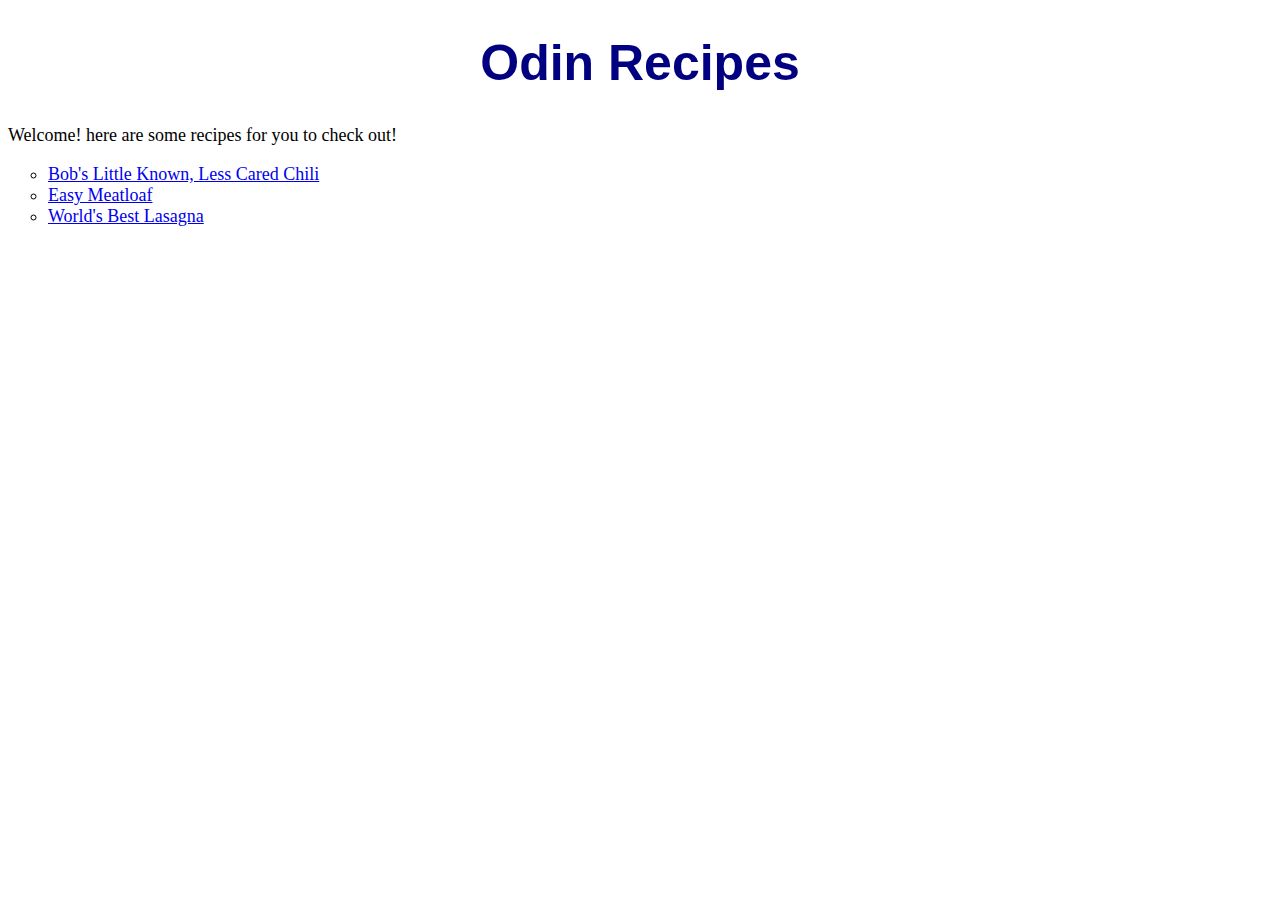
<file: index.html>
<!DOCTYPE html>
<html>
    <head>
        <meta charset="utf-8">
        <meta http-equiv="X-UA-Compatible" content="ie=edge">
        <meta name="viewport" content="width=device-width, initial-scale=1.0">
        <link rel="stylesheet" href="styles/style.css">
        <title>Odin Recipes</title>
    </head>
    <body>
        <h1>Odin Recipes</h1>
        <p>Welcome! here are some recipes for you to check out!</p>
        <ul>
            <li><a href="recipes/chili.html">Bob's Little Known, Less Cared Chili</a></li>
            <li><a href="recipes/meatloaf.html">Easy Meatloaf</a></li>
            <li><a href="recipes/lasagna.html">World's Best Lasagna</a></li>
        </ul>
    </body>
</html>
</file>
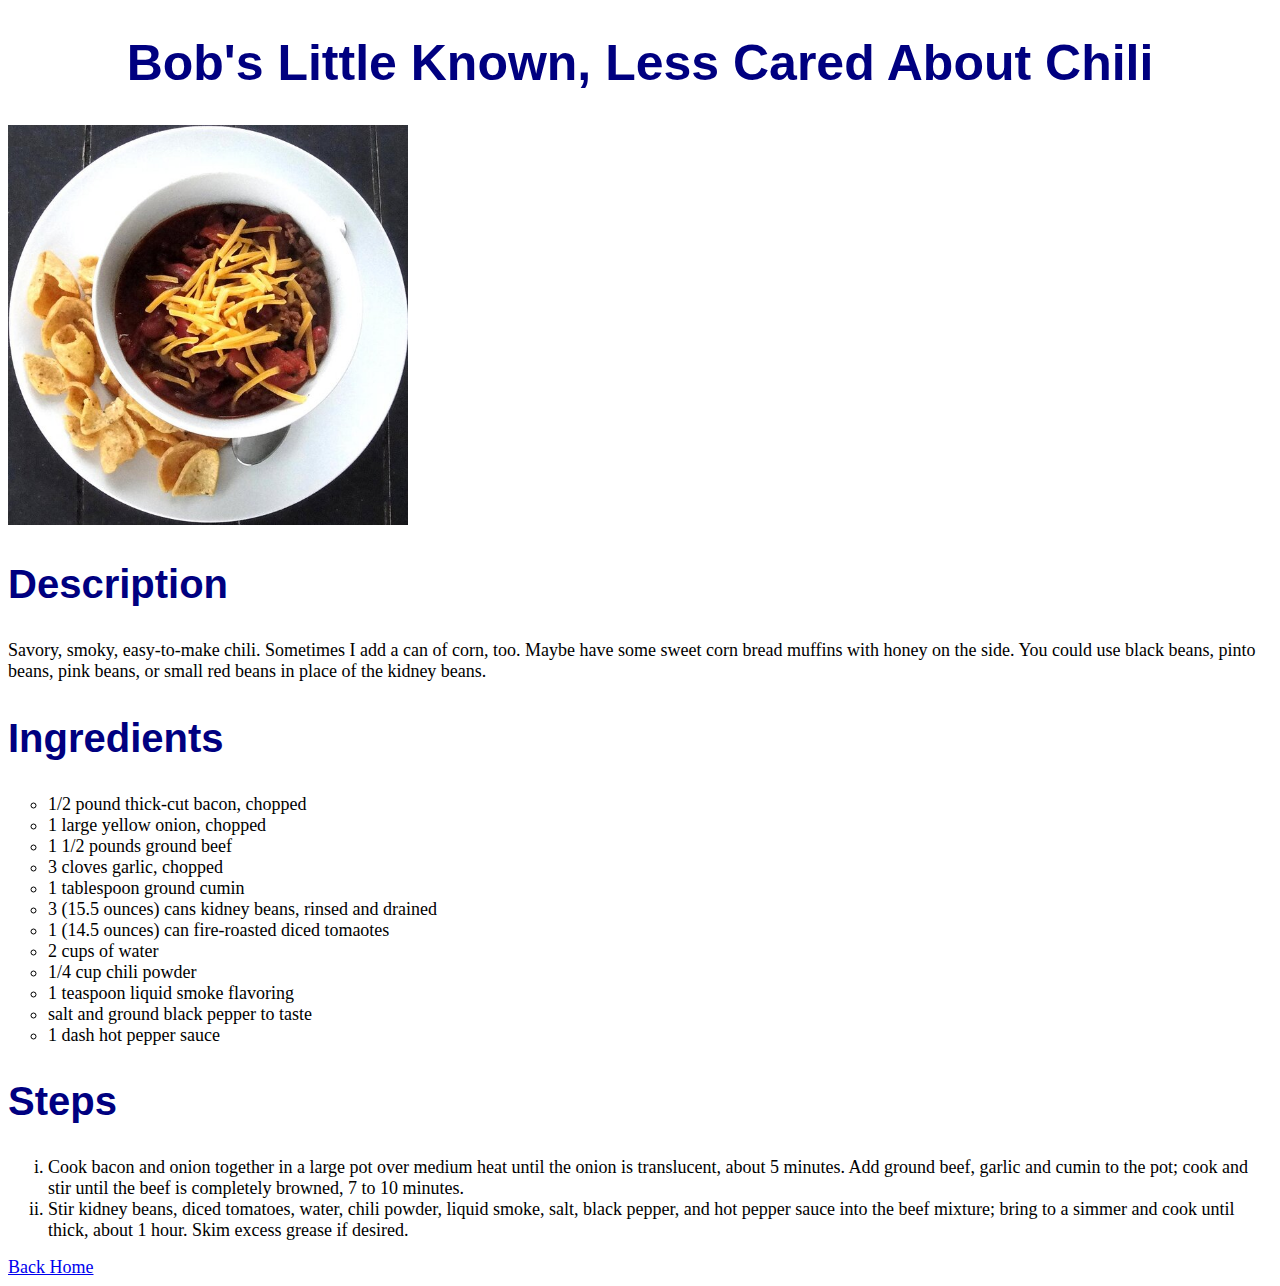
<file: recipes/chili.html>
<!DOCTYPE html>
<html lang="en">
  <head>
    <meta charset="UTF-8" />
    <meta http-equiv="X-UA-Compatible" content="IE=edge" />
    <meta name="viewport" content="width=device-width, initial-scale=1.0" />
    <link rel="stylesheet" href="../styles/style.css">
    <title>Document</title>
  </head>
  <body>
    <h1>Bob's Little Known, Less Cared About Chili</h1>
    <img src="chili.jpeg" alt="chili in bowl" />
    <h2>Description</h2>
    <p>
      Savory, smoky, easy-to-make chili. Sometimes I add a can of corn, too.
      Maybe have some sweet corn bread muffins with honey on the side. You could
      use black beans, pinto beans, pink beans, or small red beans in place of
      the kidney beans.
    </p>
    <h2>Ingredients</h2>
    <ul>
      <li>1/2 pound thick-cut bacon, chopped</li>
      <li>1 large yellow onion, chopped</li>
      <li>1 1/2 pounds ground beef</li>
      <li>3 cloves garlic, chopped</li>
      <li>1 tablespoon ground cumin</li>
      <li>3 (15.5 ounces) cans kidney beans, rinsed and drained</li>
      <li>1 (14.5 ounces) can fire-roasted diced tomaotes</li>
      <li>2 cups of water</li>
      <li>1/4 cup chili powder</li>
      <li>1 teaspoon liquid smoke flavoring</li>
      <li>salt and ground black pepper to taste</li>
      <li>1 dash hot pepper sauce</li>
    </ul>
    <h2>Steps</h2>
    <ol>
      <li>
        Cook bacon and onion together in a large pot over medium heat until the
        onion is translucent, about 5 minutes. Add ground beef, garlic and cumin
        to the pot; cook and stir until the beef is completely browned, 7 to 10
        minutes.
      </li>
      <li>
        Stir kidney beans, diced tomatoes, water, chili powder, liquid smoke,
        salt, black pepper, and hot pepper sauce into the beef mixture; bring to
        a simmer and cook until thick, about 1 hour. Skim excess grease if
        desired.
      </li>
    </ol>
    <a href="../index.html">Back Home</a>
  </body>
</html>
</file>
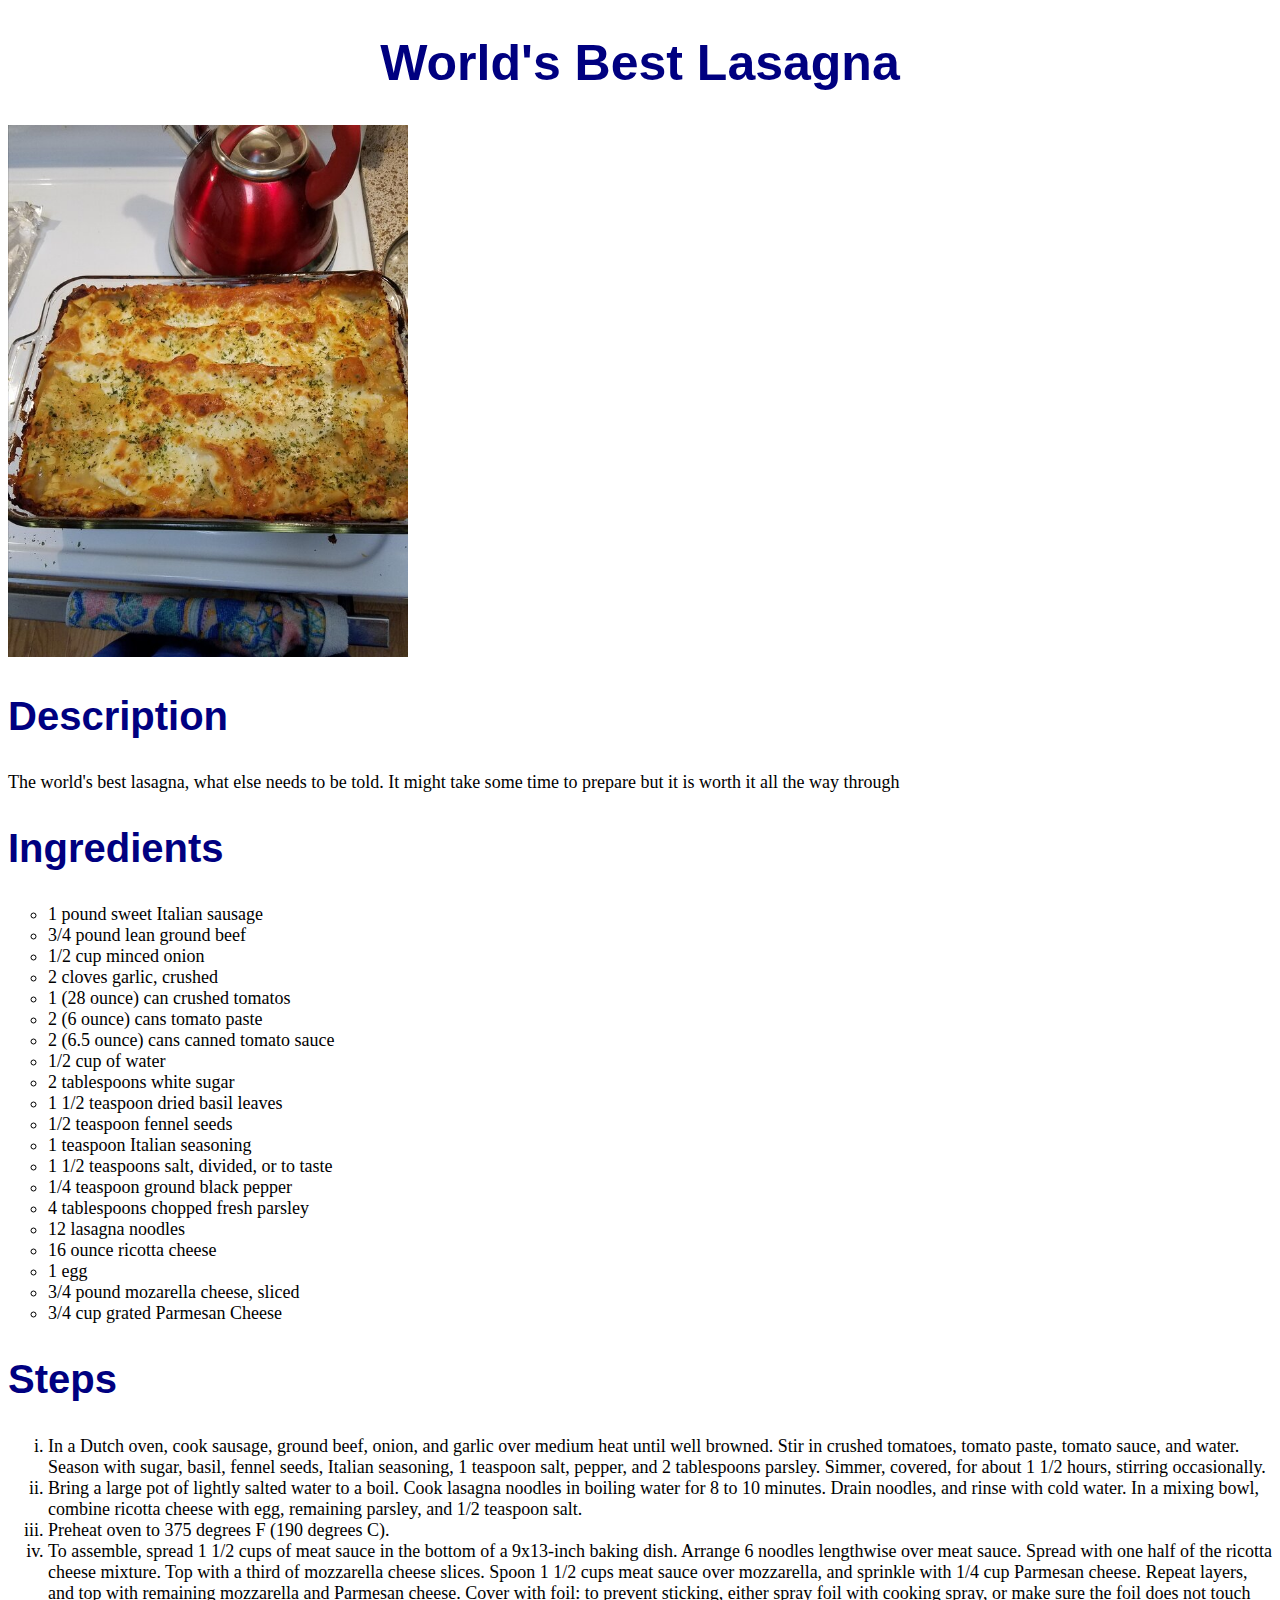
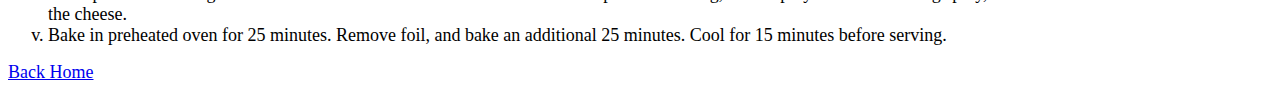
<file: recipes/lasagna.html>
<!DOCTYPE html>
<html lang="en">
  <head>
    <meta charset="UTF-8" />
    <meta http-equiv="X-UA-Compatible" content="IE=edge" />
    <meta name="viewport" content="width=device-width, initial-scale=1.0" />
    <link rel="stylesheet" href="../styles/style.css">
    <title>World's Best Lasagna</title>
  </head>
  <body>
    <h1>World's Best Lasagna</h1>
    <img src="lasagna.jpeg" alt="fresh lasagna" />
    <h2>Description</h2>
    <p>
      The world's best lasagna, what else needs to be told. It might take some
      time to prepare but it is worth it all the way through
    </p>
    <h2>Ingredients</h2>
    <ul>
      <li>1 pound sweet Italian sausage</li>
      <li>3/4 pound lean ground beef</li>
      <li>1/2 cup minced onion</li>
      <li>2 cloves garlic, crushed</li>
      <li>1 (28 ounce) can crushed tomatos</li>
      <li>2 (6 ounce) cans tomato paste</li>
      <li>2 (6.5 ounce) cans canned tomato sauce</li>
      <li>1/2 cup of water</li>
      <li>2 tablespoons white sugar</li>
      <li>1 1/2 teaspoon dried basil leaves</li>
      <li>1/2 teaspoon fennel seeds</li>
      <li>1 teaspoon Italian seasoning</li>
      <li>1 1/2 teaspoons salt, divided, or to taste</li>
      <li>1/4 teaspoon ground black pepper</li>
      <li>4 tablespoons chopped fresh parsley</li>
      <li>12 lasagna noodles</li>
      <li>16 ounce ricotta cheese</li>
      <li>1 egg</li>
      <li>3/4 pound mozarella cheese, sliced</li>
      <li>3/4 cup grated Parmesan Cheese</li>
    </ul>
    <h2>Steps</h2>
    <ol>
      <li>
        In a Dutch oven, cook sausage, ground beef, onion, and garlic over
        medium heat until well browned. Stir in crushed tomatoes, tomato paste,
        tomato sauce, and water. Season with sugar, basil, fennel seeds, Italian
        seasoning, 1 teaspoon salt, pepper, and 2 tablespoons parsley. Simmer,
        covered, for about 1 1/2 hours, stirring occasionally.
      </li>
      <li>
        Bring a large pot of lightly salted water to a boil. Cook lasagna
        noodles in boiling water for 8 to 10 minutes. Drain noodles, and rinse
        with cold water. In a mixing bowl, combine ricotta cheese with egg,
        remaining parsley, and 1/2 teaspoon salt.
      </li>
      <li>Preheat oven to 375 degrees F (190 degrees C).</li>
      <li>
        To assemble, spread 1 1/2 cups of meat sauce in the bottom of a
        9x13-inch baking dish. Arrange 6 noodles lengthwise over meat sauce.
        Spread with one half of the ricotta cheese mixture. Top with a third of
        mozzarella cheese slices. Spoon 1 1/2 cups meat sauce over mozzarella,
        and sprinkle with 1/4 cup Parmesan cheese. Repeat layers, and top with
        remaining mozzarella and Parmesan cheese. Cover with foil: to prevent
        sticking, either spray foil with cooking spray, or make sure the foil
        does not touch the cheese.
      </li>
      <li>
        Bake in preheated oven for 25 minutes. Remove foil, and bake an
        additional 25 minutes. Cool for 15 minutes before serving.
      </li>
    </ol>
    <a href="../index.html">Back Home</a>
  </body>
</html>
</file>
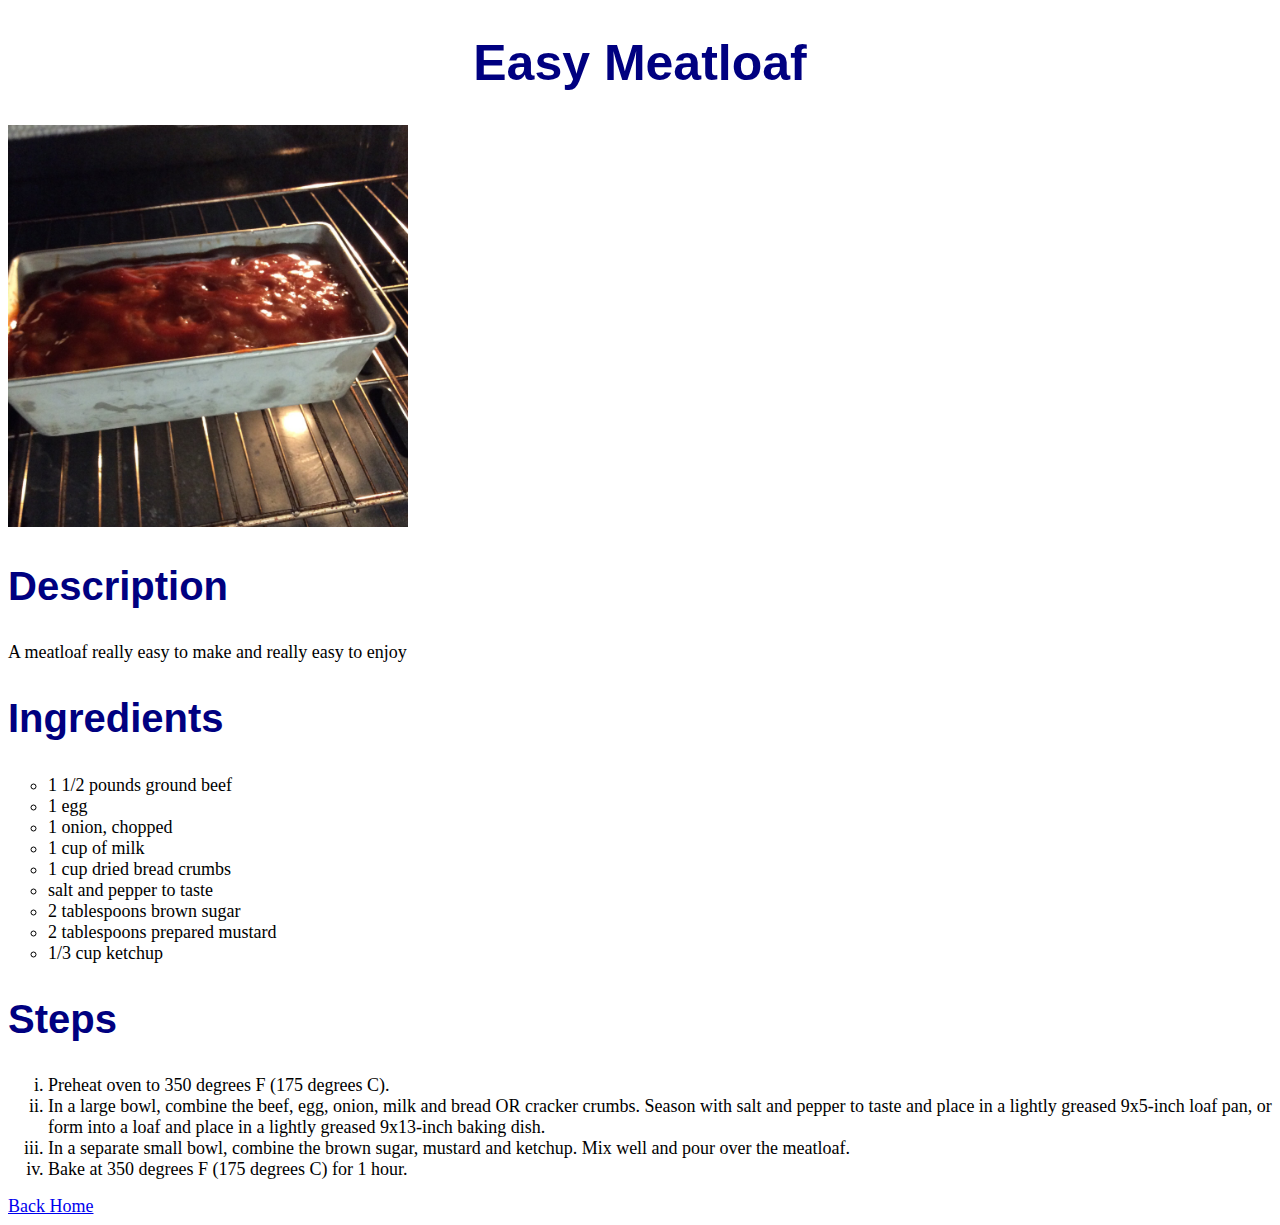
<file: recipes/meatloaf.html>
<!DOCTYPE html>
<html lang="en">
  <head>
    <meta charset="UTF-8" />
    <meta http-equiv="X-UA-Compatible" content="IE=edge" />
    <meta name="viewport" content="width=device-width, initial-scale=1.0" />
    <link rel="stylesheet" href="../styles/style.css">
    <title>Easy Meatloaf</title>
  </head>
  <body>
    <h1>Easy Meatloaf</h1>
    <img src="meatloaf.jpeg" alt="meatloaf in the oven" width="500"/>
    <h2>Description</h2>
    <p>A meatloaf really easy to make and really easy to enjoy</p>
    <h2>Ingredients</h2>
    <ul>
      <li>1 1/2 pounds ground beef</li>
      <li>1 egg</li>
      <li>1 onion, chopped</li>
      <li>1 cup of milk</li>
      <li>1 cup dried bread crumbs</li>
      <li>salt and pepper to taste</li>
      <li>2 tablespoons brown sugar</li>
      <li>2 tablespoons prepared mustard</li>
      <li>1/3 cup ketchup</li>
    </ul>
    <h2>Steps</h2>
    <ol>
      <li>Preheat oven to 350 degrees F (175 degrees C).</li>
      <li>
        In a large bowl, combine the beef, egg, onion, milk and bread OR cracker
        crumbs. Season with salt and pepper to taste and place in a lightly
        greased 9x5-inch loaf pan, or form into a loaf and place in a lightly
        greased 9x13-inch baking dish.
      </li>
      <li>
        In a separate small bowl, combine the brown sugar, mustard and ketchup.
        Mix well and pour over the meatloaf.
      </li>
      <li>Bake at 350 degrees F (175 degrees C) for 1 hour.</li>
    </ol>
    <a href="../index.html">Back Home</a>
  </body>
</html>
</file>
<file: styles/style.css>
h1 {
    font-family: sans-serif;
    font-size: 50px;
    text-align: center;
    color:navy;
    font-weight: bolder;
}

h2 {
    font-family: sans-serif;
    font-size: 40px;
    color: navy;
    font-weight: bold;
}

img {
    width: 400px;
    height: auto;
}

p, 
li {
    font-size: 18px;
}

ul {
    list-style:circle;
}

ol {
    list-style: lower-roman;
}

a {
    font-size: 18px;
}
</file>
